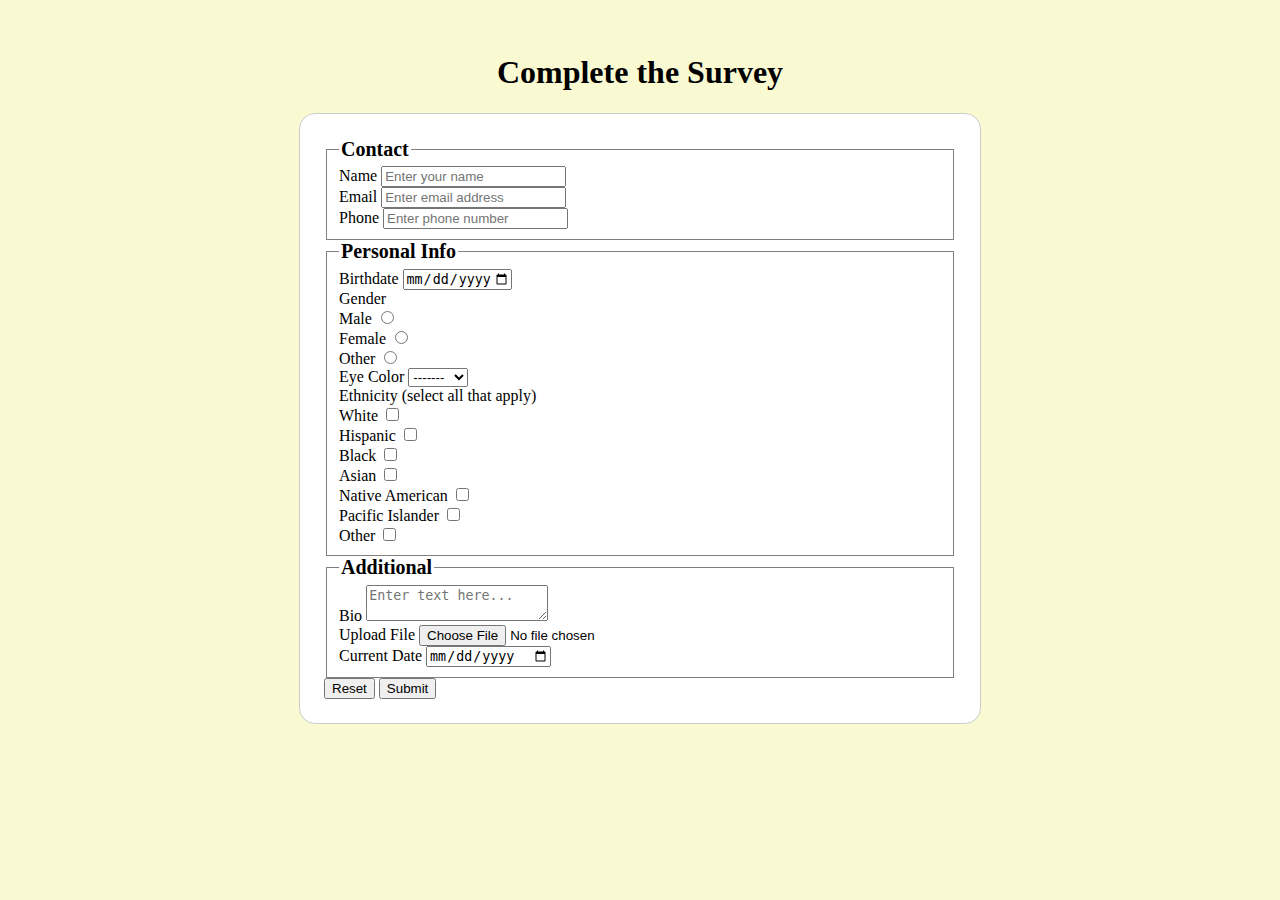
<file: index.html>
<!DOCTYPE html>
<html lang="en">
<head>
    <meta charset="UTF-8">
    <meta http-equiv="X-UA-Compatible" content="IE=edge">
    <meta name="viewport" content="width=device-width, initial-scale=1.0">
    <title>Survey</title>
    <link rel="stylesheet" href="styles.css">
</head>
<body>
    <h1>Complete the Survey</h1>
    <form action="results.html" method="get" enctype="multipart/form-data">
    <fieldset>
        <legend>Contact</legend>
        <div>
            <label for="name">Name</label>
            <input type="text" name="name" id="name" placeholder="Enter your name" required>
        </div>
        <div>
            <label for="email">Email</label>
            <input type="email" name="email" id="email" placeholder="Enter email address"> 
        </div>
        <div>
            <label for="phone">Phone</label>
            <input type="tel" name="phone" id="phone" placeholder="Enter phone number">
        </div>
    </fieldset>
    <fieldset>
        <legend>Personal Info</legend>
        <div>
            <label for="birthdate">Birthdate</label>
            <input type="date" name="birthdate" id="birthdate" min="1900-01-01" max="2009-12-31">
        </div>
        <div>
            Gender
            <div>
                <label for="male">Male</label>
                <input type="radio" name="gender" id="male" value="male">
            </div>
            <div>
                <label for="female">Female</label>
                <input type="radio" name="gender" id="female" value="female">
            </div>
            <div>
                <label for="other">Other</label>
                <input type="radio" name="gender" id="other" value="other">
            </div>
        </div>
        <div>
            <label for="eye color">Eye Color</label>
            <select name="eye color" id="eyeColor">
                <option value="n/a">-------</option>
                <option value="brown">Brown</option>
                <option value="blue">Blue</option>
                <option value="green">Green</option> 
                <option value="hazel">Hazel</option>
                <option value="black">Black</option>
                <option value="gray">Gray</option>
                <option value="other">Other</option>
            </select>
        </div>
        <div>
            Ethnicity (select all that apply)
            <div>
                <label for="white">White</label>
                <input type="checkbox" name="white" id="white">
            </div>
            <div>
                <label for="hispanic">Hispanic</label>
                <input type="checkbox" name="hispanic" id="hispanic">
            </div>
            <div>
                <label for="black">Black</label>
                <input type="checkbox" name="black" id="black">
            </div>
            <div>
                <label for="asian">Asian</label>
                <input type="checkbox" name="asian" id="asian">
            </div>
            <div>
                <label for="native american">Native American</label>
                <input type="checkbox" name="native american" id="native american">
            </div>
            <div>
                <label for="pacific islander">Pacific Islander</label>
                <input type="checkbox" name="pacific islander" id="pacific islander">
            </div>
            <div>
                <label for="other">Other</label>
                <input type="checkbox" name="other" id="other">
            </div>
        </div>
    </fieldset>
    <fieldset>
        <legend>Additional</legend>
        <div>
            <label for="bio">Bio</label>
            <textarea id="bio" name="bio" placeholder="Enter text here..."></textarea>
        </div>
        <div>
            <label for="file">Upload File</label>
            <input id="file" type="file" name="file">
        </div>
    
        <div>
            <label for="date">Current Date</label>
            <input type="date" name="date" id="date">
        </div>
    </fieldset>
        <button type="reset">Reset</button>
        <button type="submit">Submit</button>
    </form>
</body>
</html>
</file>
<file: styles.css>
body {
    font-family: '';
    background-color: lightgoldenrodyellow;
    padding-top: 25px;
    padding-bottom: 25px;
}

h1 {
    text-align: center;
}

form {
    background-color: white;
    margin: 0 auto;
    width: 50%;
    padding: 1.5em;
    border: 1px solid #CCC;
    border-radius: 1em;
}

fieldset {
    border: 1px solid gray;
}

legend {
    font-weight: 600;
    font-size:20px;
}
</file>
